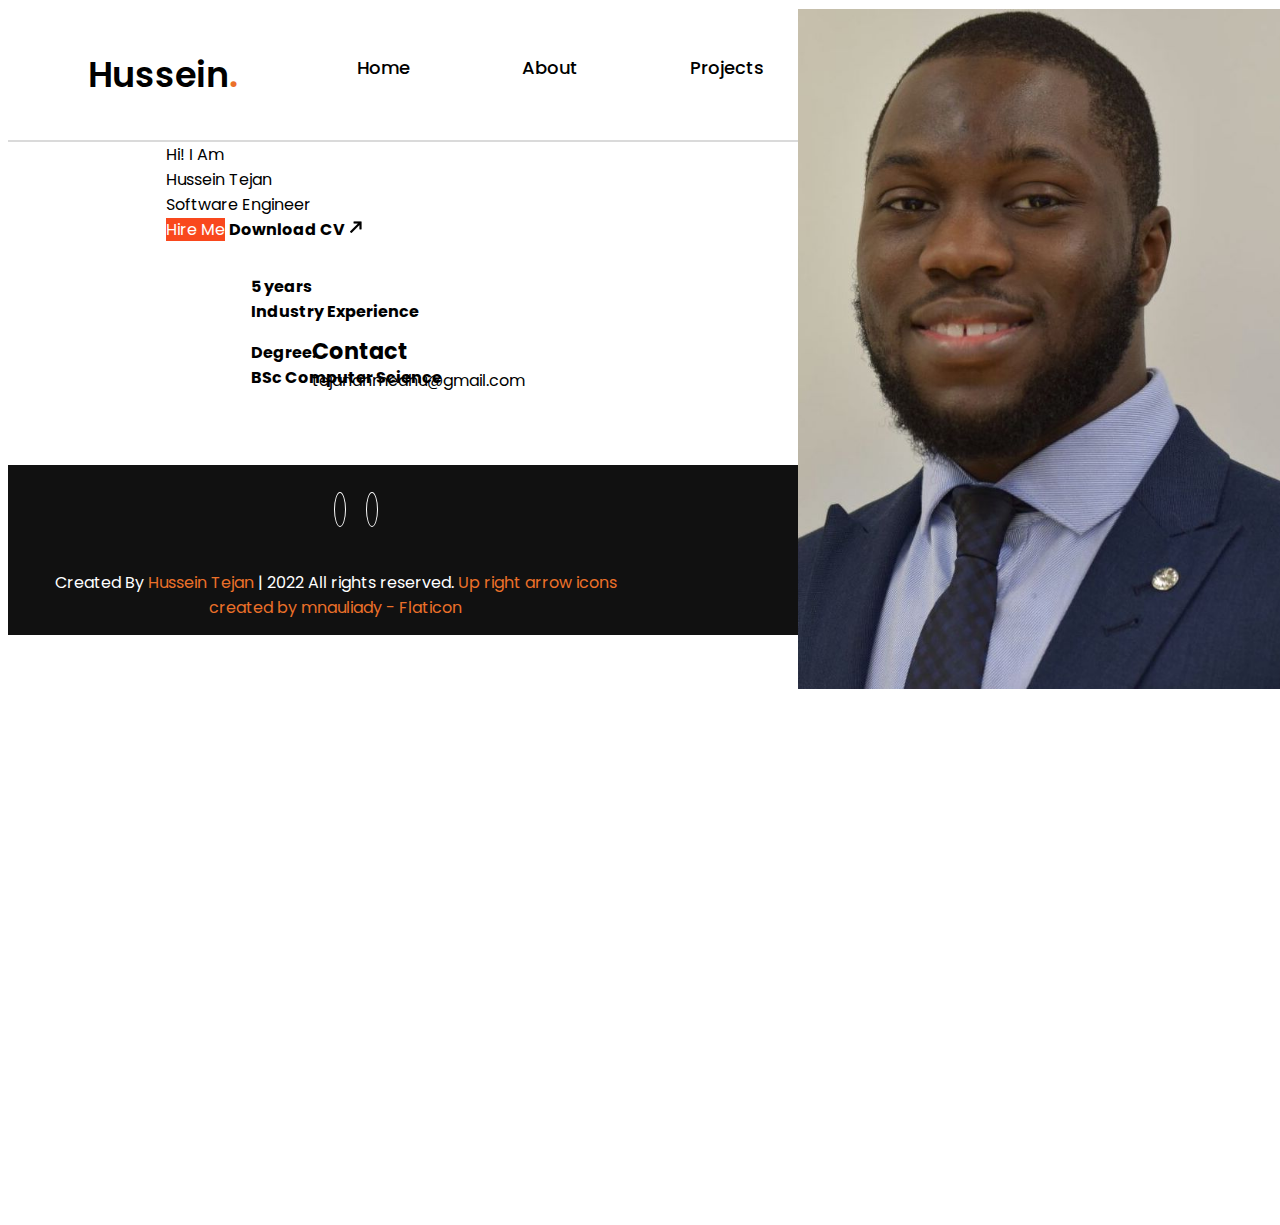
<file: index.html>
<!DOCTYPE html>
<html lang="en">
<head>
    <meta charset="UTF-8">
    <meta http-equiv="X-UA-Compatible" content="IE=edge">
    <meta name="viewport" content="width=device-width, initial-scale=1.0">
    <link rel="preconnect" href="https://fonts.googleapis.com">
    <link rel="preconnect" href="https://fonts.gstatic.com" crossorigin>
    <link href="https://fonts.googleapis.com/css2?family=Inconsolata&family=Inter&family=Poppins:ital,wght@0,400;0,500;0,600;0,700;1,400&display=swap" rel="stylesheet">
    <link rel="stylesheet" href="https://cdnjs.cloudflare.com/ajax/libs/font-awesome/6.2.0/css/all.min.css" integrity="sha512-xh6O/CkQoPOWDdYTDqeRdPCVd1SpvCA9XXcUnZS2FmJNp1coAFzvtCN9BmamE+4aHK8yyUHUSCcJHgXloTyT2A==" crossorigin="anonymous" referrerpolicy="no-referrer" />
    <link rel="stylesheet" href="style.css">
    <title>Hussein.</title>
</head>
<body>
    <div class="scroll-up-btn" onclick="smoothenOutScroll()">
        <i class="fas fa-angle-up"></i>
    </div>
    <nav class="navbar">
        <div class="max-width">
            <div class="logo">
                <a href="/">Hussein<span>.</span></a>
            </div>
            <ul class="menu">
                <li><a href="/" class="active">Home<i class="fa fa-angle-down caret"></i></a></li>
                <li> <a href="about.html">About<i class="fa fa-angle-down caret"></i></a></li>
                <li> <a href="projects.html">Projects<i class="fa fa-angle-down caret"></i></a></li>
                <li><a href="services.html">Services<i class="fa fa-angle-down caret"></i></a></li>
                <div class="chat-container">
                    <a href="mailto:tejanahmedhu@gmail.com">
                        <button id="chat-btn">Let's chat</button>
                    </a>
                </div>
            </ul>
            <div class="menu-btn" onclick="toggleNav()">
                <i class="fas fa-bars"></i>
            </div>
            </div>
    </nav>
    
    <section class="left-section" id="left-section">
        <div class="max-width">
            <div class="left-content">
                <div class="text-1">Hi! I Am</div>
                <!-- <div class="fullstack-icon">FULLSTACK</div> -->
                <div class="text-2">Hussein Tejan</div>
                <div class="text-3">Software Engineer</div>
                <a href="#" id="hire-me-btn">Hire Me</a>
                <a href="cv.pdf" id="download-cv-btn"> Download CV <img src="up-right.png" alt=""></a>
                <div class="career-info">
                    <p class="industry-info">5 years <br> Industry Experience</p>
                    <p class="degree-info">Degree: <br>BSc Computer Science</p>
                </div>
                <div class="contact-info">
                    <span id="contact-span">Contact</span>
                    <br>
                    <span>tejanahmedhu@gmail.com</span>
                </div>
                <!-- <div class="skills">
                    <ul class="tech-stack-skills">
                        <h2>Technologies</h2><span>I use</span>
                        <br>
                        <li><i class="fa-brands fa-html5 fa-lg"></i></li>
                        <li><i class="fa-brands fa-css3-alt fa-lg"></i></li>
                        <li><i class="fa-brands fa-square-js fa-lg"></i></li>
                        <li><i class="fa-brands fa-git fa-lg"></i></li>
                        <li><i class="fa-brands fa-node fa-lg"></i></li>
                    </ul>
                </div> -->
                </div>
                </div>
                    </section>
                    
                    
                    <!-- image section start -->
                    <section class="right-section" id="right-section">
                        <div class="max-width">
                    
                            <div class="hero-content">
                                <div class="column right">
                                    <img src="IMG-HUSSEIN.jpg" alt="">
                                </div>
                            </div>
                        </div>
                    </section>

    <!-- footer section start -->
    <footer>
        <ul class="socials">
            <li> <a href="https://www.linkedin.com/in/hussein-tejan/"> <i class="fa-brands fa-linkedin fa-lg"></i></a>
            </li>
            <li> <a href="https://github.com/tejanhu"> <i class="fa-brands fa-github fa-lg"></i></a>
            </li>
        </ul>
        <span>Created By <a href="#">Hussein Tejan</a> | <span class="far fa-copyright"></span> 2022 All rights
            reserved.</span>
        <span> <a href="https://www.flaticon.com/free-icons/up-right-arrow" title="up right arrow icons">Up right arrow
                icons created
                by mnauliady - Flaticon</a></span>
        </footer>
    <script src="app.js"></script>

</body>
</html>
</file>
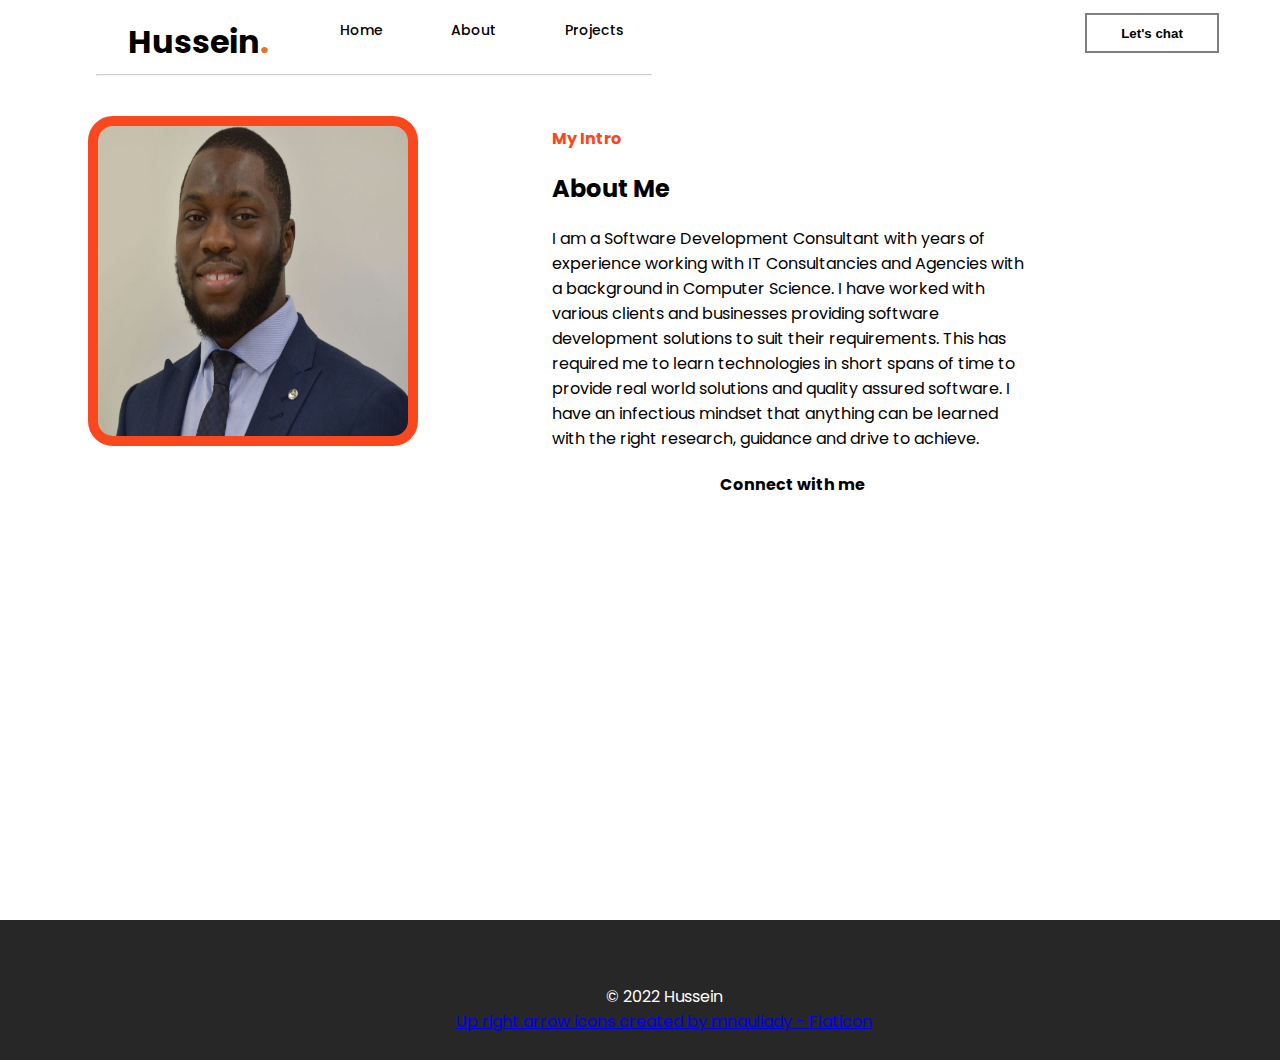
<file: about.html>
<!DOCTYPE html>
<html lang="en">

<head>
    <meta charset="UTF-8">
    <meta http-equiv="X-UA-Compatible" content="IE=edge">
    <meta name="viewport" content="width=device-width, initial-scale=1.0">
    <link rel="preconnect" href="https://fonts.googleapis.com">
    <link rel="preconnect" href="https://fonts.gstatic.com" crossorigin>
    <link
        href="https://fonts.googleapis.com/css2?family=Inconsolata&family=Inter&family=Poppins:ital,wght@0,400;0,500;0,600;0,700;1,400&display=swap"
        rel="stylesheet">
    <link rel="stylesheet" href="https://cdnjs.cloudflare.com/ajax/libs/font-awesome/6.2.0/css/all.min.css"
        integrity="sha512-xh6O/CkQoPOWDdYTDqeRdPCVd1SpvCA9XXcUnZS2FmJNp1coAFzvtCN9BmamE+4aHK8yyUHUSCcJHgXloTyT2A=="
        crossorigin="anonymous" referrerpolicy="no-referrer" />
    <link rel="stylesheet" href="about.css">
    <title>Hussein.</title>
</head>

<body>
    <section class="container">
        <div class="nav">
            <h1 id="logo">Hussein<span>.</span></h1>
            <a href="/" class="active">Home<i class="fa fa-angle-down caret"></i></a>
            <a href="about.html">About<i class="fa fa-angle-down caret"></i></a>
            <a href="projects.html">Projects<i class="fa fa-angle-down caret"></i></a>
            <!-- <a href="services.html">Services<i class="fa fa-angle-down caret"></i></a> -->
        </div>
        <div class="chat-container">
            <a href="mailto:tejanahmedhu@gmail.com">
                <button id="chat-btn">Let's chat</button>
            </a>
        </div>
        <div class="line-separator">
            <hr>
        </div>

        <div class="body">
            <div class="left-part">
                <div class="img-holder"></div>



            </div>
            <div class="right-part">
                <div class="about-info">
                    <p class="intro">My Intro</p>

                    <h2>About Me</h2>

                    <p class="about-content">
                        I am a Software Development Consultant with years of experience working with IT Consultancies
                        and Agencies with a background in Computer Science.
                        I have worked with various clients and businesses providing software development solutions to
                        suit their requirements.
                        This has required me to learn technologies in short spans of time to provide real world
                        solutions and quality assured software.
                        I have an infectious mindset that anything can be learned with the right research, guidance and
                        drive to achieve.
                    </p>

                    <h4 class="connect-text">Connect with me</h4>
                    <ul class="socials">
                        <li> <a href="mailto:tejanahmedhu@gmail.com"> <i class="fa fa-envelope fa-lg"></i></a>
                        </li>
                        <li> <a href="https://www.linkedin.com/in/hussein-tejan/"> <i
                                    class="fa-brands fa-linkedin fa-lg"></i></a>
                        </li>
                        <li> <a href="https://github.com/tejanhu"> <i class="fa-brands fa-github fa-lg"></i></a>
                        </li>
                    </ul>

                </div>
            </div>
        </div>

        <footer>
            <div class="footer">
                <ul class="socials">
                    <li> <a href="https://www.linkedin.com/in/hussein-tejan/"> <i
                                class="fa-brands fa-linkedin fa-lg"></i></a>
                    </li>
                    <li> <a href="https://github.com/tejanhu"> <i class="fa-brands fa-github fa-lg"></i></a>
                    </li>
                </ul>
                <p class="copyright">
                    &copy; 2022 Hussein
                    <br>
                    <a href="https://www.flaticon.com/free-icons/up-right-arrow" title="up right arrow icons">Up right
                        arrow icons created
                        by mnauliady - Flaticon</a>
                </p>
            </div>
        </footer>
    </section>
</body>

</html>
</file>
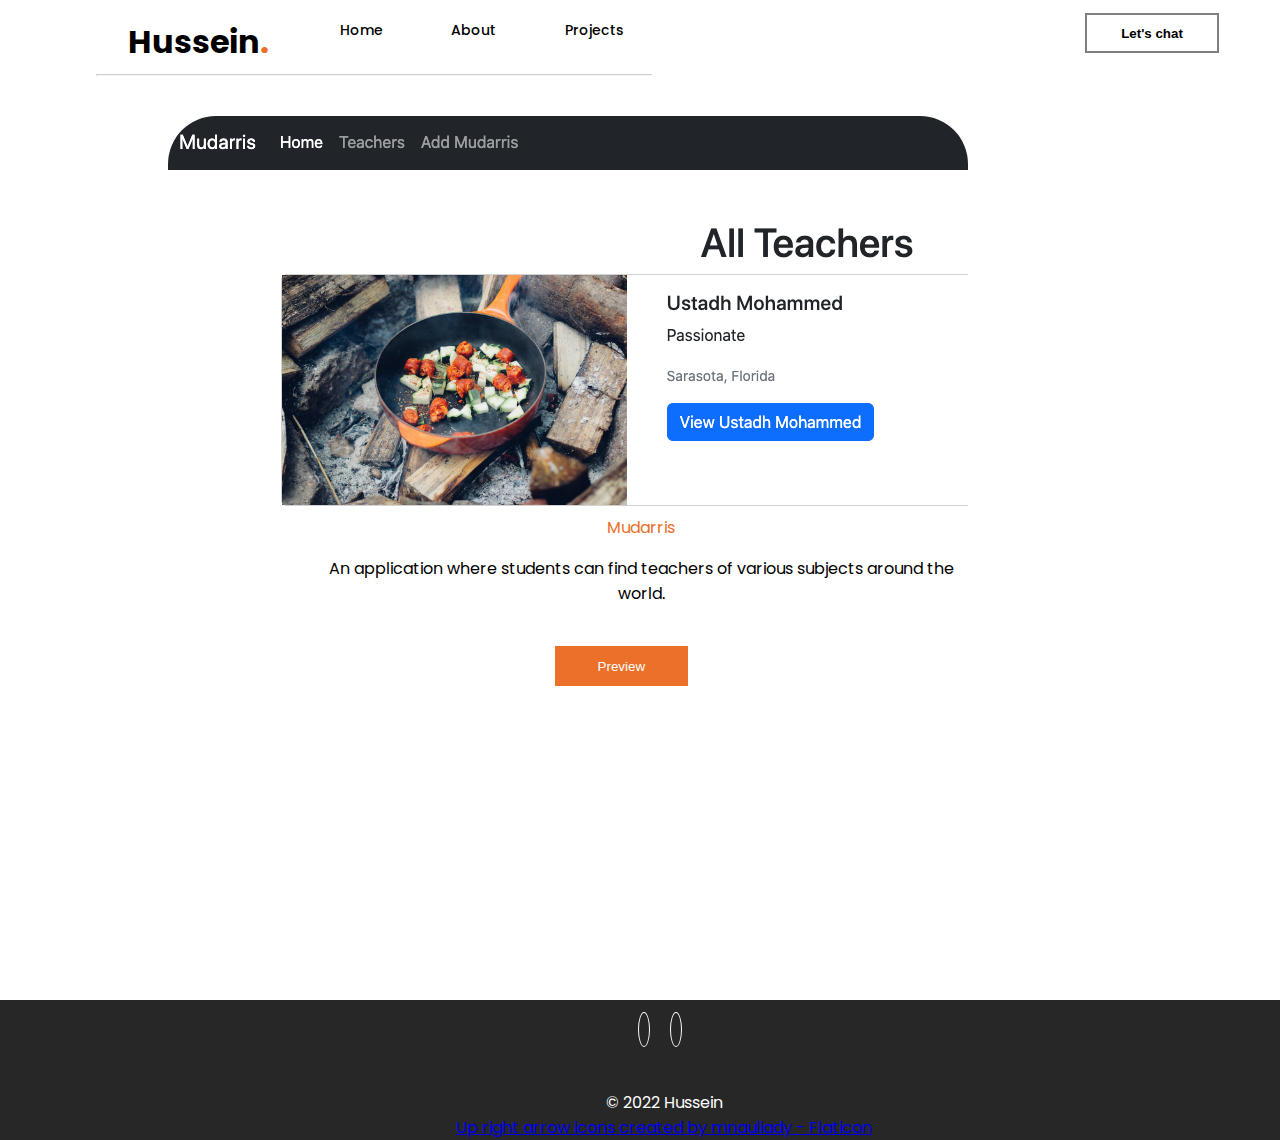
<file: projects.html>
<!DOCTYPE html>
<html lang="en">

<head>
    <meta charset="UTF-8">
    <meta http-equiv="X-UA-Compatible" content="IE=edge">
    <meta name="viewport" content="width=device-width, initial-scale=1.0">
    <title>Hussein.</title>
    <link rel="preconnect" href="https://fonts.googleapis.com">
    <link rel="preconnect" href="https://fonts.gstatic.com" crossorigin>
    <link
        href="https://fonts.googleapis.com/css2?family=Inconsolata&family=Inter&family=Poppins:ital,wght@0,400;0,500;0,600;0,700;1,400&display=swap"
        rel="stylesheet">
    <link rel="stylesheet" href="https://cdnjs.cloudflare.com/ajax/libs/font-awesome/6.2.0/css/all.min.css"
        integrity="sha512-xh6O/CkQoPOWDdYTDqeRdPCVd1SpvCA9XXcUnZS2FmJNp1coAFzvtCN9BmamE+4aHK8yyUHUSCcJHgXloTyT2A=="
        crossorigin="anonymous" referrerpolicy="no-referrer" />
    <link rel="stylesheet" href="portfolio.css">
</head>

<body>


    <section class="container">
        <div class="nav">
            <h1 id="logo">Hussein<span>.</span></h1>
            <a href="/" class="active">Home<i class="fa fa-angle-down caret"></i></a>
            <a href="about.html">About<i class="fa fa-angle-down caret"></i></a>
            <a href="projects.html">Projects<i class="fa fa-angle-down caret"></i></a>
            <!-- <a href="services.html">Services<i class="fa fa-angle-down caret"></i></a> -->
        </div>
        <div class="chat-container">
            <a href="mailto:tejanahmedhu@gmail.com">
                <button id="chat-btn">Let's chat</button>
            </a>
        </div>
        <div class="line-separator">
            <hr>
        </div>

        <div class="body">
            <div class="project-selector">
                <!-- <ul>
                    <li>All</li>
                    <li>Development</li>
                    <li>Testing</li>
                </ul> -->
                <div class="project-1">
                    <div class="project-content">
                        <div class="project-image-holder">
                        </div>
                        <div class="project-description">
                            <p>Mudarris</p>
                            <p>An application where students can find teachers of various subjects around the world.</p>
                        </div>
                        <button class="project-preview" onclick="message()">Preview</button>
                    </div>
                </div>
            </div>

            <footer>
                <div class="footer">
                    <ul class="socials">
                        <li> <a href="https://www.linkedin.com/in/hussein-tejan/"> <i
                                    class="fa-brands fa-linkedin fa-lg"></i></a>
                        </li>
                        <li> <a href="https://github.com/tejanhu"> <i class="fa-brands fa-github fa-lg"></i></a>
                        </li>
                    </ul>
                    <p class="copyright">
                        &copy; 2022 Hussein
                        <br>
                        <a href="https://www.flaticon.com/free-icons/up-right-arrow" title="up right arrow icons">Up
                            right
                            arrow icons created
                            by mnauliady - Flaticon</a>
                    </p>
                </div>
            </footer>
    </section>

    <script src="app.js"></script>
</body>

</html>
</file>
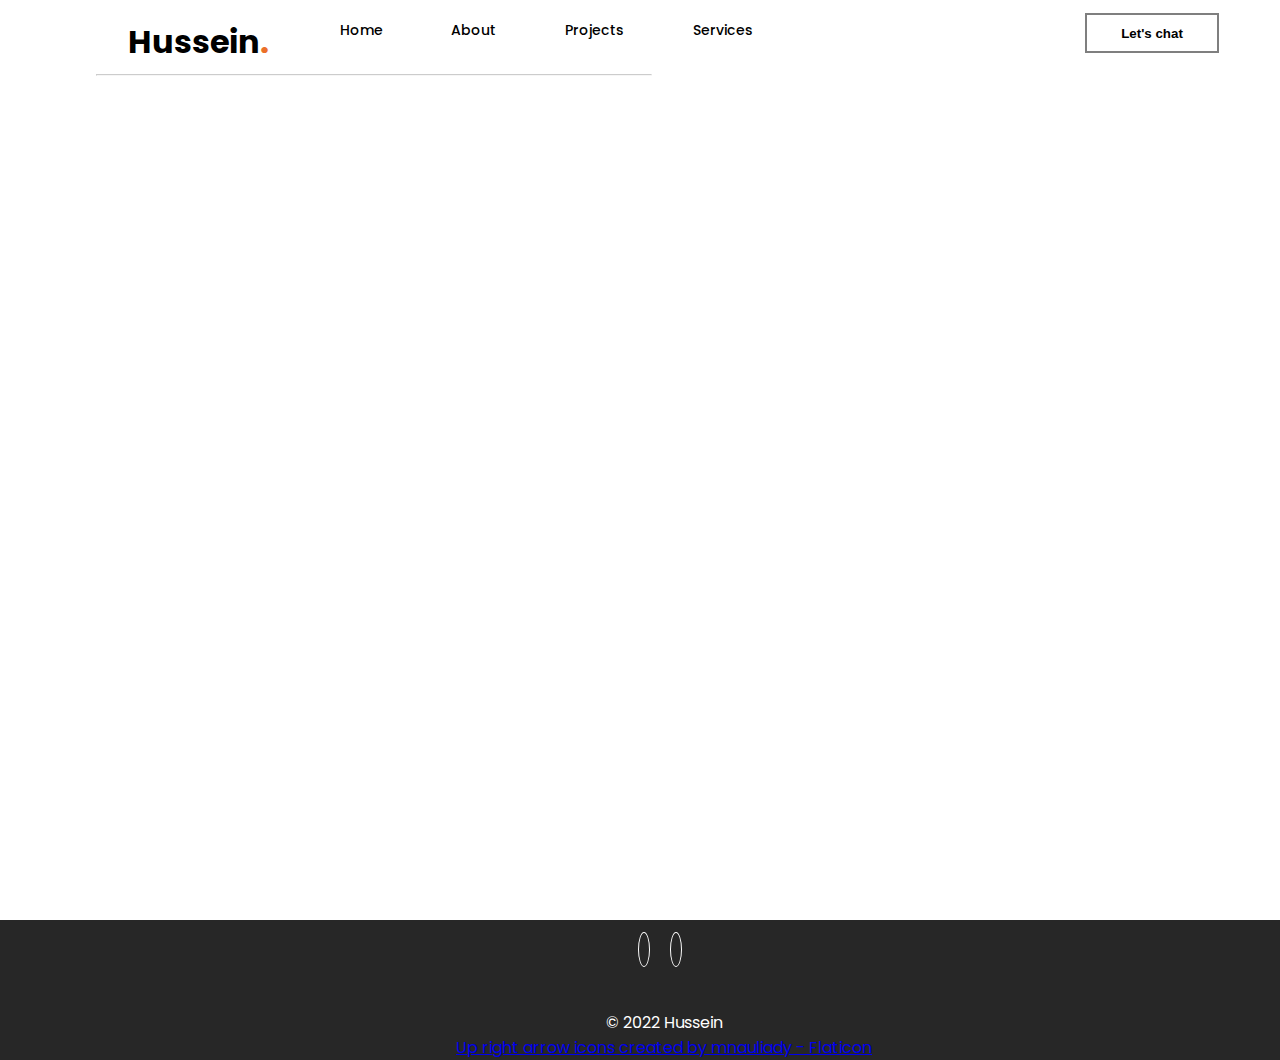
<file: services.html>
<!DOCTYPE html>
<html lang="en">

<head>
    <meta charset="UTF-8">
    <meta http-equiv="X-UA-Compatible" content="IE=edge">
    <meta name="viewport" content="width=device-width, initial-scale=1.0">
    <title>Hussein.</title>
    <link rel="preconnect" href="https://fonts.googleapis.com">
    <link rel="preconnect" href="https://fonts.gstatic.com" crossorigin>
    <link
        href="https://fonts.googleapis.com/css2?family=Inconsolata&family=Inter&family=Poppins:ital,wght@0,400;0,500;0,600;0,700;1,400&display=swap"
        rel="stylesheet">
    <link rel="stylesheet" href="https://cdnjs.cloudflare.com/ajax/libs/font-awesome/6.2.0/css/all.min.css"
        integrity="sha512-xh6O/CkQoPOWDdYTDqeRdPCVd1SpvCA9XXcUnZS2FmJNp1coAFzvtCN9BmamE+4aHK8yyUHUSCcJHgXloTyT2A=="
        crossorigin="anonymous" referrerpolicy="no-referrer" />
    <link rel="stylesheet" href="services.css">
</head>

<body>


    <section class="container">
        <div class="nav">
            <h1 id="logo">Hussein<span>.</span></h1>
            <a href="/" class="active">Home<i class="fa fa-angle-down caret"></i></a>
            <a href="about.html">About<i class="fa fa-angle-down caret"></i></a>
            <a href="projects.html">Projects<i class="fa fa-angle-down caret"></i></a>
            <a href="services.html">Services<i class="fa fa-angle-down caret"></i></a>
        </div>
        <div class="chat-container">
            <a href="mailto:tejanahmedhu@gmail.com">
                <button id="chat-btn">Let's chat</button>
            </a>
        </div>
        <div class="line-separator">
            <hr>
        </div>

        <div class="body">
            <div class="left-part">

            </div>
            <div class="right-part">

            </div>
        </div>

        <footer>
            <div class="footer">
                <ul class="socials">
                    <li> <a href="https://www.linkedin.com/in/hussein-tejan/"> <i
                                class="fa-brands fa-linkedin fa-lg"></i></a>
                    </li>
                    <li> <a href="https://github.com/tejanhu"> <i class="fa-brands fa-github fa-lg"></i></a>
                    </li>
                </ul>
                <p class="copyright">
                    &copy; 2022 Hussein
                    <br>
                    <a href="https://www.flaticon.com/free-icons/up-right-arrow" title="up right arrow icons">Up right
                        arrow icons created
                        by mnauliady - Flaticon</a>
                </p>
            </div>
        </footer>
    </section>


</body>

</html>
</file>
<file: style.css>
body{
    font-family: 'Inconsolata', monospace;
    font-family: 'Inter', sans-serif;
    font-family: 'Poppins', sans-serif;
}

html{
    scroll-behavior: smooth;
}

/* custom scroll bar */
::-webkit-scrollbar {
    width: 10px;
}
::-webkit-scrollbar-track {
    background: #f1f1f1;
}
::-webkit-scrollbar-thumb {
    background: #888;
}
::-webkit-scrollbar-thumb:hover {
    background: #555;
}

.max-width{
    max-width: 1300px;
    padding: 0 80px;
    margin: auto;
}

.navbar{
    width: 100%;
    z-index: 999;
    padding: 30px 0;
    transition: all 0.3s ease;
    border-bottom:2px solid rgb(182,182,182, .5);
}

.navbar .max-width{
    display: flex;
    align-items: center;
    justify-content: space-between;
}

.chat-container{
    /* position: relative; */
    float: right;
}

#chat-btn{
    /* position:absolute; */
    /* right: 17em; */
    /* float: right; */
    width: 10em;
    height: 3em;
    background-color: #FFF;
    border: 2px solid rgba(0,0,0,.5);
    font-weight: bold;
    right:4em;
    cursor: pointer;
}

.menu-btn{
    display: none;
    color: #f9481d;
    cursor: pointer;
    font-size: 23px;
}

.navbar .max-width{
    display: flex;
    align-items: center;
    justify-content: space-between;
}

.navbar .logo a{
    color: #000;
    font-size: 35px;
    font-weight: 600;
    text-decoration: none;
}

.navbar .logo a span{
    color: #eb7029;
    font-size: 35px;
    font-weight: 600;
}

.navbar .menu li{
    list-style: none;
    display: inline-block;
    text-decoration: none;
    color: #000;
}

.navbar .menu li a{
    color: #000;
    text-decoration: none;
    display: block;
    font-size: 18px;
    font-weight: 500;
    margin-right: 6em;
    transition: color 0.3s ease;
}

.navbar .menu li a:hover{
    background-color: #b9b9b9;
}

.navbar .menu a i{
    color: #eb7029;
    font-weight: bold;
}

.left-section{
    display: flex;
    width: 50%;
}

.left-section .max-width{
    width: 50%;
    display: flex;
}

  .left-section .left-section-content .text-1{
    font-weight: 600;
    font-size: 3em;
    margin-top: 2.5em;
}
.left-section .left-section-content .text-2{
    font-size: 3em;
    font-weight: 600;
    margin-left: -3px;
}
.left-section .left-section-content .text-3{
    font-size: 40px;
    margin: 5px 0;
}
.left-section .left-section-content .text-3 span{
    color: crimson;
    font-weight: 500;
}

#hire-me-btn{
    background-color: #f9481d;
    color: #FFF;
    text-decoration: none;
    height: 4em;
    width: 10em;
}

#download-cv-btn{
    color: #000000;
    background-color: #FFF;
    font-weight: bold;
    left: 6.2em;
    text-decoration: none;
}

#download-cv-btn > img{
    width: 1em;
    height: 1em;
}

.career-info{
    font-weight: bold;
    padding-left: 3em;
    padding-top: 1em;
    position: relative;
    left: 2.3em;
}

.contact-info{
   float: right;
   position: relative;
   top: -4.5em;
   right: -7.5em;
}

#contact-span{
    font-size: 1.4em;
    font-weight: bold;
}

.tech-stack-skills h2{
    text-align: center;
    color: #f9481d;
    font-size: 2em;
}
.tech-stack-skills span{
    text-align: center;
    color: #000;
    position: relative;
    top: -4em;
    left: 25em;
    font-weight: bold;
}

.fullstack-icon{
    width: 300px;
    height: 90px;
    background-color: rgb(90, 178, 27);
    border-radius: 100px;
    color: #FFF;
    font-size: 3em;
    text-align: center;
    padding-top: 0.5em;
    margin-right: 1.5em;
    position: absolute;
    top:3.6em;
    right: 7em;
}

.tech-stack-skills li{
    display: inline-block;
    font-size: 6em;
}

.tech-stack-skills i:hover{
    color: #eb7029;
}

.about-info{
    float: right;
    margin-left: 10em;
}

.right-section{
    float: right;
    width: 50%;
}

.right-section .max-width{
    width: 50%;
    display: flex;
}

.right-section .hero-content .right img{
    padding-top:5em;
    position: relative;
    height: 680px;
    width: 550px;
    object-fit:cover;
    float: right;
    top: -33.5em;
    /* right: -32em; */
}

.socials{
    list-style: none;
    display: flex;
    align-items: center;
    justify-content: center;
    margin: 1rem 0 3rem 0;
}

.socials li{
    margin: 0 10px;
}

.socials a{
    text-decoration: none;
    color: #FFF;
    border: 1.1px solid white;
    padding: 5px;
    border-radius: 50%;
}

.socials a i{
    font-size: 1.1rem;
    width: 20px;
    transition: color .4s ease;
}

.socials a:hover i{
    color: #eb7029;
}

footer{
    background: #111;
    padding: 15px 23px;
    color: #fff;
    text-align: center;
}

footer span a{
    color: #eb7029;
    text-decoration: none;
}

footer span a:hover{
    text-decoration: underline;
}

.scroll-up-btn{
    position: fixed;
    height: 45px;
    width: 42px;
    background: #f9481d;
    color: #fff;
    bottom: 10px;
    right: 30px;
    text-align: center;
    line-height: 45px;
    font-size: 30px;
    border-radius: 6px;
    border-bottom-width: 2px;
    cursor: pointer;
    z-index: 9999;
    opacity: 0;
    /* pointer-events: none; */
    transition: all 0.3s ease;
}

.scroll-up-btn.show{
    bottom: 30px;
    opacity: 1;
    pointer-events: auto;
}

.scroll-up-btn:hover{
    filter: brightness(90%);
}


@media (max-width: 991px) {
    .max-width{
        padding: 0 50px;
    }
    .chat-container{
        float: none;
    }
}

@media (max-width: 947px){
    .menu-btn{
        display: block;
        z-index: 999;
    }

    .chat-container{
        float: none;
    }

    .navbar .menu{
        position: fixed;
        height: 100vh;
        width: 100%;
        left: -100%;
        top: 0;
        background: #FFF;
        text-align: center;
        padding-top: 80px;
        transition: all 0.3s ease;
    }

    .navbar .menu.active{
        left: 0;
    }

    .navbar .menu li{
        display: block;
    }
    .navbar .menu li a{
        display: inline-block;
        margin: 20px 0;
        font-size: 25px;
        text-align: center;
    }
    .max-width{
        max-width: 930px;
    }
}

@media (max-width: 690px) {
    .max-width{
        padding: 0 23px;
    }
    .chat-container{
        float: none;
    }
}
</file>
<file: about.css>
body{
    font-family: 'Inconsolata', monospace;
    font-family: 'Inter', sans-serif;
    font-family: 'Poppins', sans-serif;
}

.body{
    padding-top: 2em;
}

.container{
    margin:auto;
}

.nav{
    overflow: hidden;
    width: 700px;
    margin:auto;
}

#logo{
    position: absolute;
    left: 4em;
    top:-0.1em;
}

#logo span{
    color: #eb7029;
}

.chat-container{
    position: relative;
    bottom: 2.5em;
}

.line-separator{
    padding-left: 5.5em;
    padding-top: 0.8em;
    width: 44%;
    color: #b6b6b6;
    font-weight: bold;
    opacity: 0.5;
}

#chat-btn{
    position:absolute;
    right: 17em;
    float: right;
    width: 10em;
    height: 3em;
    background-color: #FFF;
    border: 2px solid rgba(0,0,0,.5);
    font-weight: bold;
    right:4em;
    cursor: pointer;
}

.nav a{
    float: left;
    margin-left: 2.4em;
    color: #000000;
    flex: auto;
    justify-content: center;
    align-items: center;
    text-align: center;
    padding: 12px 16px;
    text-decoration: none;
    font-size: 14px;
    font-weight: 500;
}

.nav a:hover{
    background-color: #b9b9b9;
}

.caret{
    padding-left: 0.2rem;
    color: #eb7029;
    font-weight: bold;
}

.img-holder{
    width: 310px;
    height: 310px;
    border: 10px solid #f9481d;
    border-radius: 25px;
    margin-left: 5em;
    background: url("IMG-HUSSEIN.jpg");
    background-repeat: no-repeat;
    background-size: 20em 20em;
}

.socials a:hover i{
    color: #eb7029;
}

.img-holder img{
    width: 17em;
    height: 12em;
    border: 10px;
    border-radius: 25px;
}

.about-info .intro{
    font-weight: bold;
    color:#f9481d;
}

.about-info{
    float: right;
    position: relative;
    bottom: 21em;
    width: 30em;
    right: 15em;
}

.connect-text{
    text-align: center;
}

.socials{
    list-style: none;
    display: flex;
    align-items: center;
    justify-content: center;
    margin: 1rem 0 3rem 0;
}

.socials li{
    margin: 0 10px;
}

.copyright{
    padding-left: 3em;
}

.footer{
    position: absolute;
    bottom: -10em;
    left: 0;
    right: 0;
    margin: 0 auto;
    text-align: center;
    width: 100%;
    height: 100px;
    padding-bottom: 40px;
    color:#FFF;
    background-color: #272727;
}
</file>
<file: portfolio.css>
body{
    font-family: 'Inconsolata', monospace;
    font-family: 'Inter', sans-serif;
    font-family: 'Poppins', sans-serif;
}


.body{
    padding-top: 2em;
}

.container{
    margin:auto;
}

.nav{
    overflow: hidden;
    width: 700px;
    margin:auto;
}

#logo{
    position: absolute;
    left: 4em;
    top:-0.1em;
}

#logo span{
    color: #eb7029;
}

.chat-container{
    position: relative;
    bottom: 2.5em;
}


.line-separator{
    padding-left: 5.5em;
    padding-top: 0.8em;
    width: 44%;
    color: #b6b6b6;
    font-weight: bold;
    opacity: 0.5;
}

#chat-btn{
    position:absolute;
    right: 17em;
    float: right;
    width: 10em;
    height: 3em;
    background-color: #FFF;
    border: 2px solid rgba(0,0,0,.5);
    font-weight: bold;
    right:4em;
    cursor: pointer;
}


.nav a{
    float: left;
    margin-left: 2.4em;
    color: #000000;
    flex: auto;
    justify-content: center;
    align-items: center;
    text-align: center;
    padding: 12px 16px;
    text-decoration: none;
    font-size: 14px;
    font-weight: 500;
}

.nav a:hover{
    background-color: #b9b9b9;
}


.caret{
    padding-left: 0.2rem;
    color: #eb7029;
    font-weight: bold;
}

.left-part{
    float: left;
}


.home-btn{
    height: 4em;
    width: 10em;
    text-align: center;
    border:none;
    position: relative;
    left: 6.5em; 
    cursor: pointer;
}


#contact-span{
    font-size: 1.4em;
    font-weight: bold;
}

.footer{
    position: absolute;
    bottom: -15em;
    left: 0;
    right: 0;
    margin: 0 auto;
    text-align: center;
    width: 100%;
    height: 100px;
    padding-bottom: 40px;
    color:#FFF;
    background-color: #272727;
}


.socials{
    list-style: none;
    display: flex;
    align-items: center;
    justify-content: center;
    margin: 1rem 0 3rem 0;
}

.copyright{
    padding-left: 3em;
}


.socials li{
    margin: 0 10px;
}

.socials a{
    text-decoration: none;
    color: #FFF;
    border: 1.1px solid white;
    padding: 5px;
    border-radius: 50%;
}


.socials a i{
    font-size: 1.1rem;
    width: 20px;
    transition: color .4s ease;
}

.socials a:hover i{
    color: #eb7029;
}

.project-selector{
    text-align: center;
}


/* .project-selector ul{
    display:inline-flex;
    list-style: none;
    padding-left: 22em;
    border-bottom: 4px solid rgb(240, 236, 236);
    padding: 0 12em;
} */
/* 
.project-selector ul li:hover{
    color: #eb7029;
} */
/* 
.project-selector ul:hover{
    border-bottom-color: #eb7029;
}

.project-selector ul:after{
    content: '';
    display: block;
    height: 1px;
    width: 100%;
    background: transparent;
    position: absolute;
    bottom: 4px;
    left: 0;
    right: 0;
} */

/* .project-selector:hover:after {
    background: #eb7029;
  } */

.project-selector li{
    margin-left: 4em;
    cursor: pointer;
}


.project-content{
    margin-left: 10em;
    position: absolute;
    
}

.project-1 button{
    margin-right: 32em;
}

.project-image-holder{
    border-radius: 3em;
    height: 29em;
   width: 25em;
   background: url("mudarris.png");
    background-repeat: no-repeat;
    padding-left: 25em;
    /* background-size: 25em 40em; */
}


.project-description p{
    color:#eb7029;
   }
   .project-description p:nth-child(2){
    color:#000000;
   }

   .project-selector{
    height: 25em;
}

.project-description{
    bottom:4em;
    padding-right: 10em;
    left: -10em;
    position: absolute;
    margin-left: 20em;
    padding-top: 25em;
}

.project-content > button{
    margin-left: 29em;
    background-color: #eb7029;
    color: #FFF;
    margin-top: 5em;
    align-items: center;
    text-align: center;
    width: 10em;
    height: 3em;
    bottom: 10em;
    border-style: none;
}

.project-content button{
    cursor: pointer;
}
</file>
<file: services.css>
body{
    font-family: 'Inconsolata', monospace;
    font-family: 'Inter', sans-serif;
    font-family: 'Poppins', sans-serif;
}

.body{
    padding-top: 2em;
}

.container{
    margin:auto;
}

.nav{
    overflow: hidden;
    width: 700px;
    margin:auto;
}

#logo{
    position: absolute;
    left: 4em;
    top:-0.1em;
}

#logo span{
    color: #eb7029;
}

.chat-container{
    position: relative;
    bottom: 2.5em;
}

.line-separator{
    padding-left: 5.5em;
    padding-top: 0.8em;
    width: 44%;
    color: #b6b6b6;
    font-weight: bold;
    opacity: 0.5;
}

#chat-btn{
    position:absolute;
    right: 17em;
    float: right;
    width: 10em;
    height: 3em;
    background-color: #FFF;
    border: 2px solid rgba(0,0,0,.5);
    font-weight: bold;
    right:4em;
    cursor: pointer;
}


.nav a{
    float: left;
    margin-left: 2.4em;
    color: #000000;
    flex: auto;
    justify-content: center;
    align-items: center;
    text-align: center;
    padding: 12px 16px;
    text-decoration: none;
    font-size: 14px;
    font-weight: 500;
}

.nav a:hover{
    background-color: #b9b9b9;
}

.caret{
    padding-left: 0.2rem;
    color: #eb7029;
    font-weight: bold;
}

.left-part{
    float: left;
}
.right-part{
    float: right;
}

.home-btn{
    height: 4em;
    width: 10em;
    text-align: center;
    border:none;
    position: relative;
    left: 6.5em; 
    cursor: pointer;
}


.footer{
    position: absolute;
    bottom: -10em;
    left: 0;
    right: 0;
    margin: 0 auto;
    text-align: center;
    width: 100%;
    height: 100px;
    padding-bottom: 40px;
    color:#FFF;
    background-color: #272727;
}

.socials{
    list-style: none;
    display: flex;
    align-items: center;
    justify-content: center;
    margin: 1rem 0 3rem 0;
}

.copyright{
    padding-left: 3em;
}

.socials li{
    margin: 0 10px;
}

.socials a{
    text-decoration: none;
    color: #FFF;
    border: 1.1px solid white;
    padding: 5px;
    border-radius: 50%;
}

.socials a i{
    font-size: 1.1rem;
    width: 20px;
    transition: color .4s ease;
}

.socials a:hover i{
    color: #eb7029;
}

/* .nav a.active{
    background-color: #78685a;
} */
</file>
